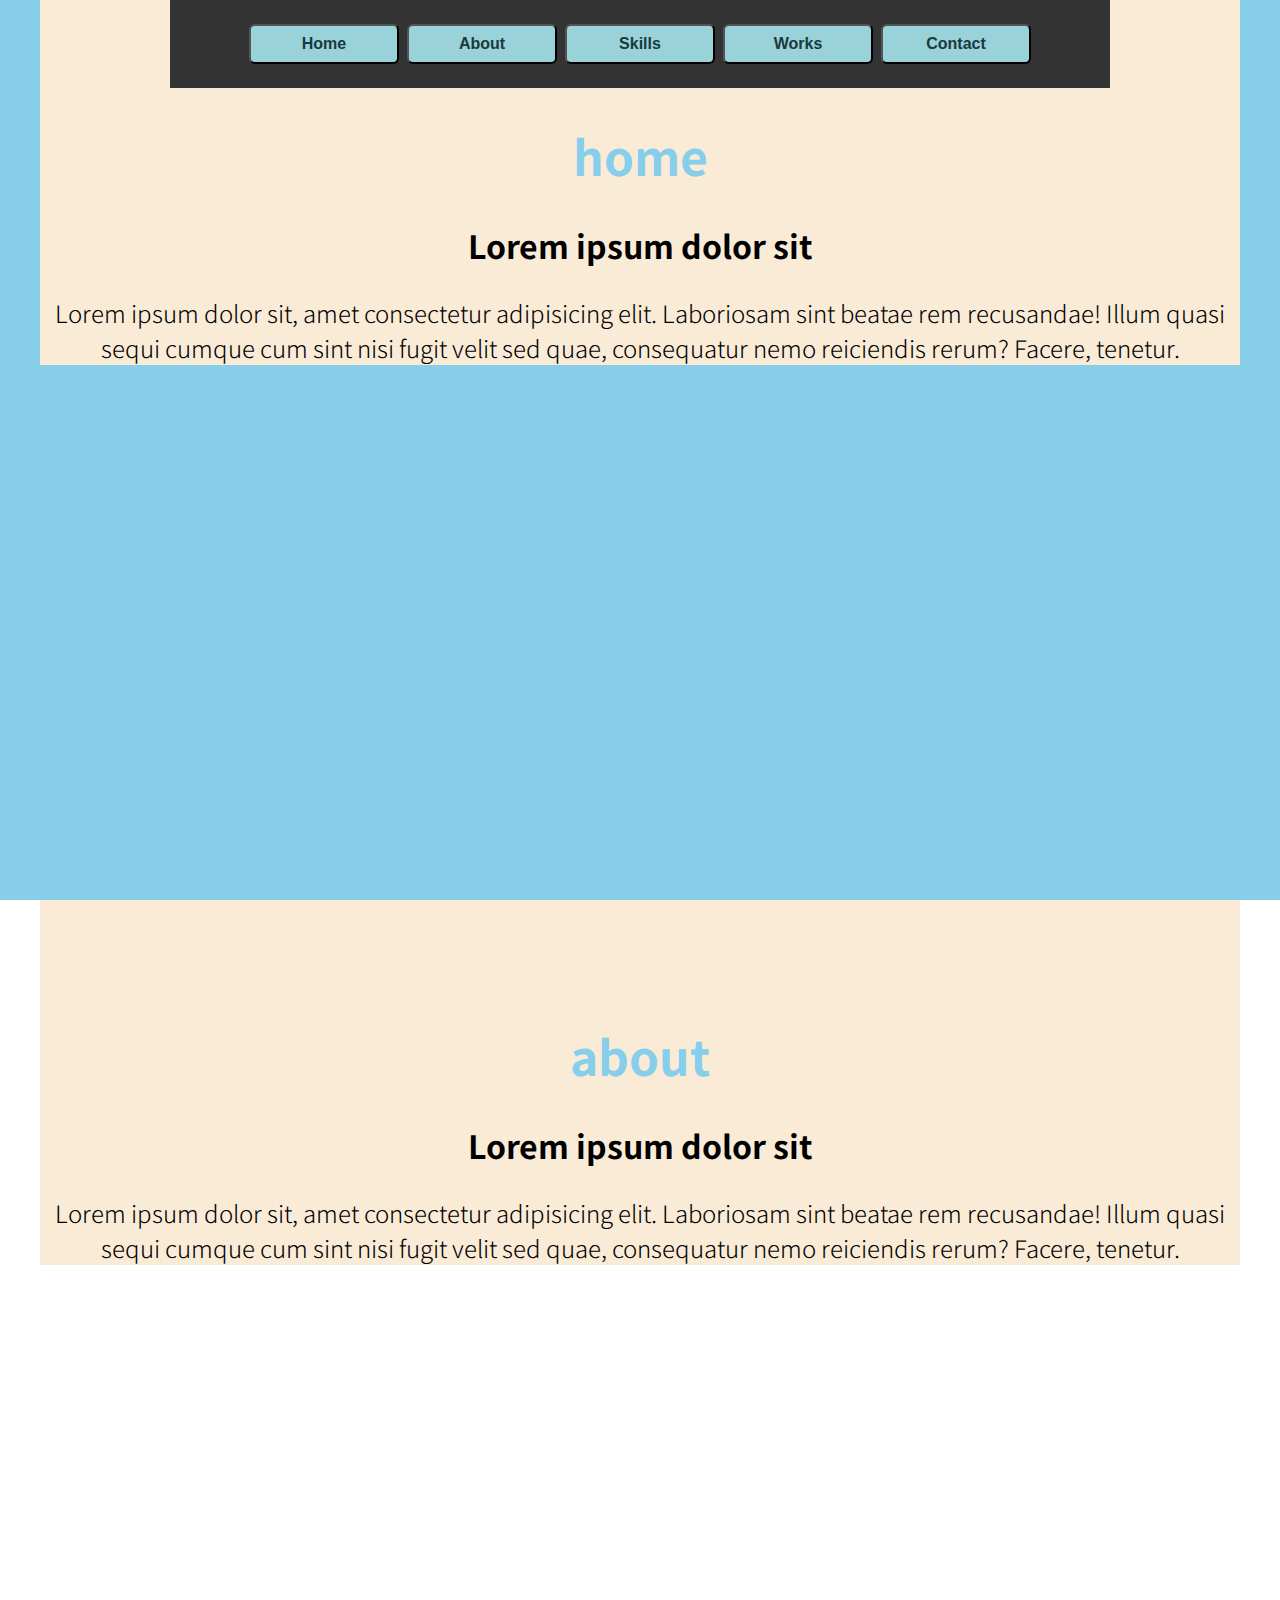
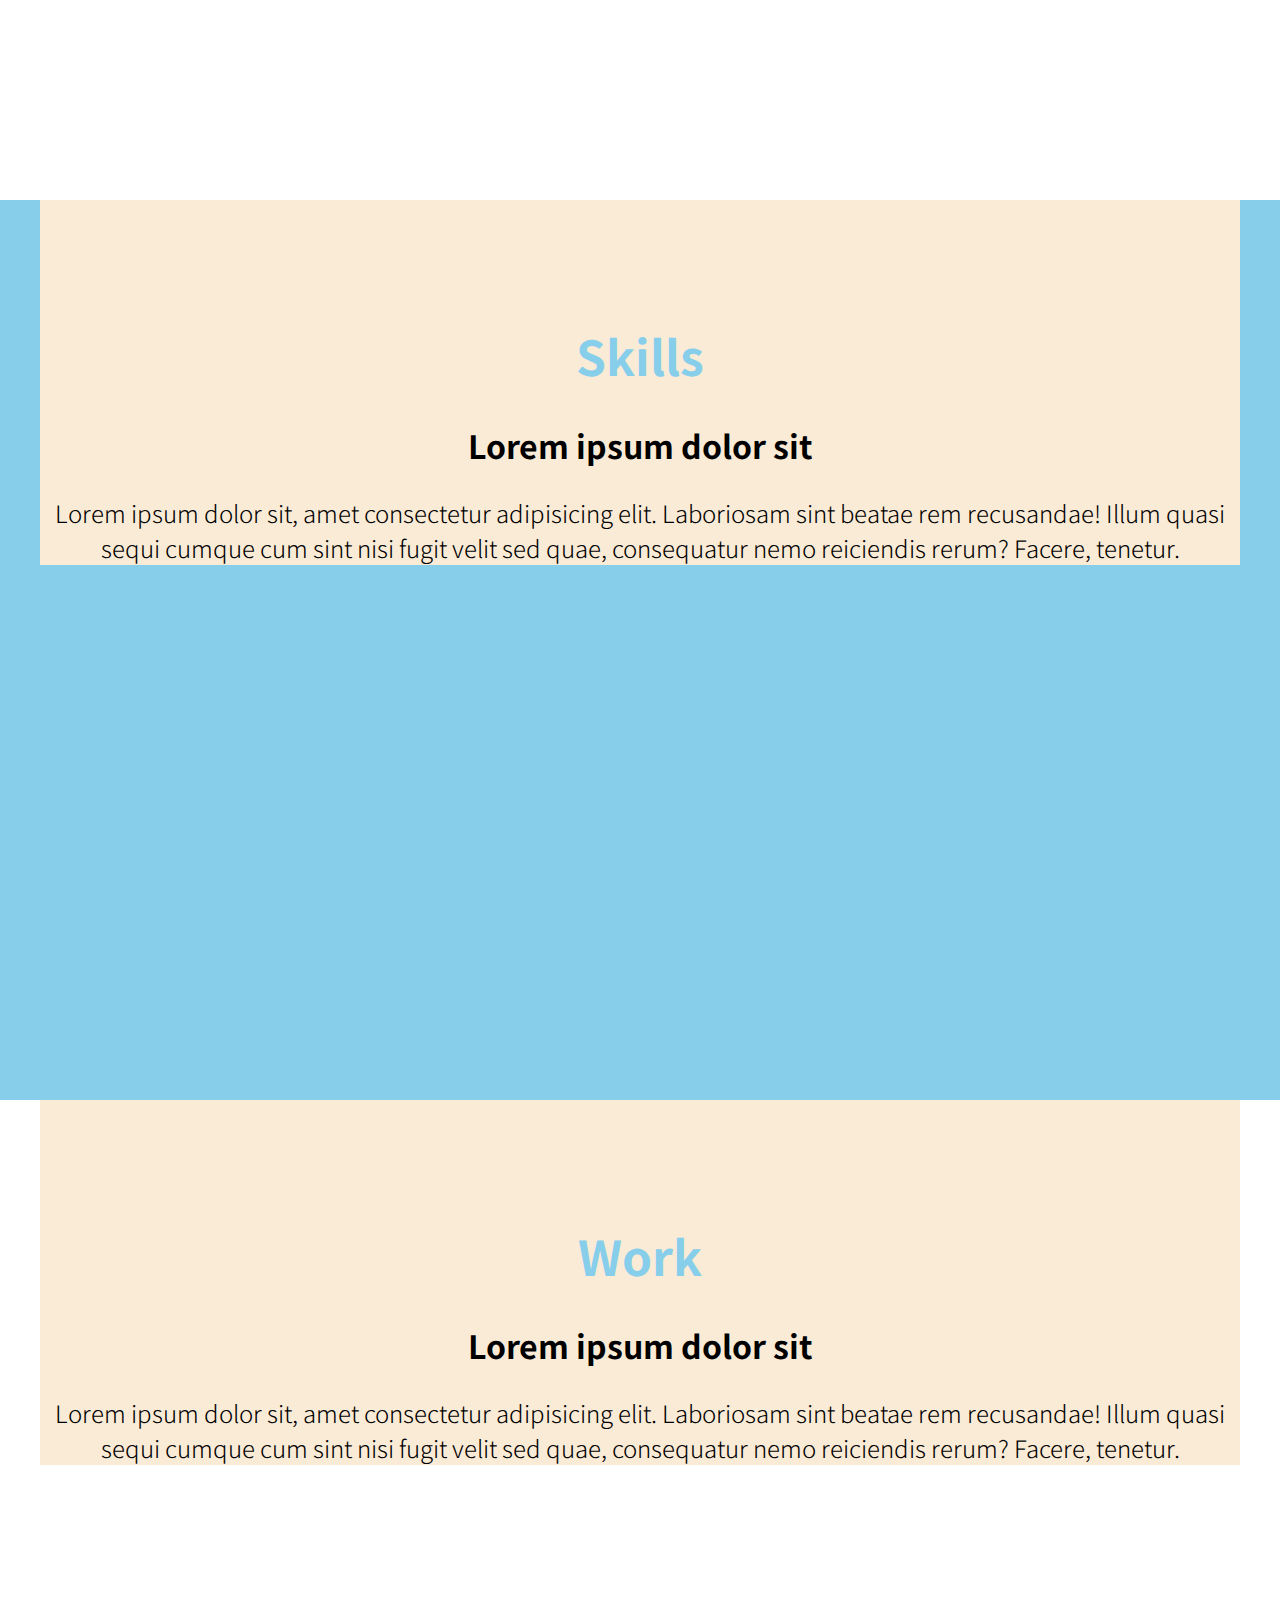
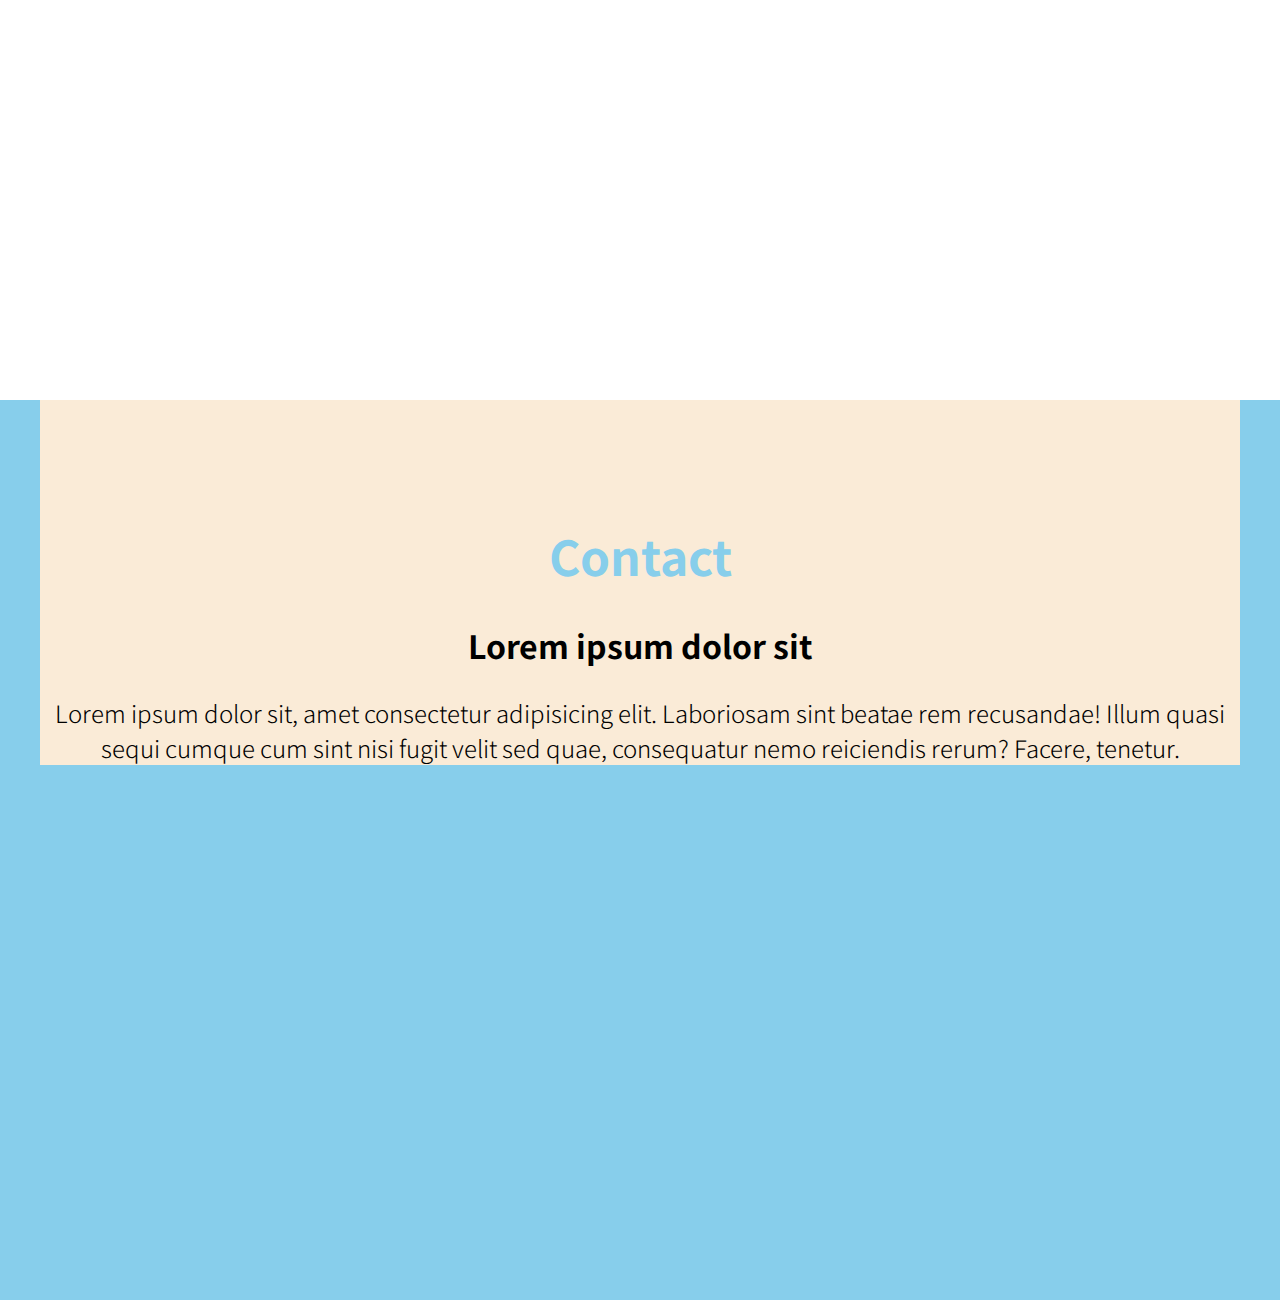
<file: 0403/index.html>
<!DOCTYPE html>
<html lang="en">
<head>
  <meta charset="UTF-8">
  <meta name="viewport" content="width=, initial-scale=1.0">
  <title>Document</title>
  <link rel="preconnect" href="https://fonts.googleapis.com">
<link rel="preconnect" href="https://fonts.gstatic.com" crossorigin>
<link href="https://fonts.googleapis.com/css2?family=Noto+Sans+KR:wght@100..900&display=swap" rel="stylesheet">
<link rel="stylesheet" href="style.css">
<link rel="stylesheet" href="https://fonts.googleapis.com/css2?family=Material+Symbols+Outlined:opsz,wght,FILL,GRAD@20..48,100..700,0..1,-50..200" />
</head>
<body>
  <div class="btns">
    <div class="container">
      <div class="btns_menu">
        <button class="btn home">Home</button>
        <button class="btn about">About</button>
        <button class="btn skills">Skills</button>
        <button class="btn work">Works</button>
        <button class="btn contact">Contact</button>
      </div>
    </div>
  </div>
  <section id = 'home'>
    <div class="wrapper">
      <h1>home</h1>
      <h2>Lorem ipsum dolor sit</h2>
      <h3>Lorem ipsum dolor sit, amet consectetur adipisicing elit. Laboriosam sint beatae rem recusandae! Illum quasi sequi cumque cum sint nisi fugit velit sed quae, consequatur nemo reiciendis rerum? Facere, tenetur.</h3>
    </div>
  </section>
  <section id = 'about'>
    <div class="wrapper">
      <h1>about</h1>
      <h2>Lorem ipsum dolor sit</h2>
      <h3>Lorem ipsum dolor sit, amet consectetur adipisicing elit. Laboriosam sint beatae rem recusandae! Illum quasi sequi cumque cum sint nisi fugit velit sed quae, consequatur nemo reiciendis rerum? Facere, tenetur.</h3>
    </div>
  </section>
  <section id = 'skills'>
    <div class="wrapper">
      <h1>Skills</h1>
      <h2>Lorem ipsum dolor sit</h2>
      <h3>Lorem ipsum dolor sit, amet consectetur adipisicing elit. Laboriosam sint beatae rem recusandae! Illum quasi sequi cumque cum sint nisi fugit velit sed quae, consequatur nemo reiciendis rerum? Facere, tenetur.</h3>
    </div>
  </section>
  <section id = 'work'>
    <div class="wrapper">
      <h1>Work</h1>
      <h2>Lorem ipsum dolor sit</h2>
      <h3>Lorem ipsum dolor sit, amet consectetur adipisicing elit. Laboriosam sint beatae rem recusandae! Illum quasi sequi cumque cum sint nisi fugit velit sed quae, consequatur nemo reiciendis rerum? Facere, tenetur.</h3>
    </div>
  </section>
  <section id = 'contact'>
    <div class="wrapper">
      <h1>Contact</h1>
      <h2>Lorem ipsum dolor sit</h2>
      <h3>Lorem ipsum dolor sit, amet consectetur adipisicing elit. Laboriosam sint beatae rem recusandae! Illum quasi sequi cumque cum sint nisi fugit velit sed quae, consequatur nemo reiciendis rerum? Facere, tenetur.</h3>
    </div>
  </section>
  <button class="arrow-up">
    <span class="material-symbols-outlined">
      arrow_upward
    </span>
  </button>

  <script>
    const btnhome = document.querySelector('.home');
    const sectionHome = document.querySelector('#home');
    btnhome.addEventListener('click', function() {
      sectionHome.scrollIntoView({behavior:"smooth", block:"center"})
    })
    const btnAbout = document.querySelector('.about');
    const sectionAbout = document.querySelector('#about');
    btnAbout.addEventListener('click', function() {
      sectionAbout.scrollIntoView({behavior:"smooth", block:"center"}) 
    })
    const btnSkills = document.querySelector('.skills');
    const sectionSkills = document.querySelector('#skills');
    btnSkills.addEventListener('click', function() {
      sectionSkills.scrollIntoView({behavior:"smooth", block:"center"})
    })
    const btnWork = document.querySelector('.work');
    const sectionWork = document.querySelector('#work');
    btnWork.addEventListener('click', function() {
      sectionWork.scrollIntoView({behavior:"smooth", block:"center"})
    })
    const btnContact = document.querySelector('.contact');
    const sectionContact = document.querySelector('#contact');
    btnContact.addEventListener('click', function() {
      sectionContact.scrollIntoView({behavior:"smooth", block:"center"})
    })
    const arrowUp = document.querySelector('.arrow-up')
    document.addEventListener('scroll', function(){
      if (window.scrollY > 300){
        arrowUp.classList.add('show');
      } else{
        arrowUp.classList.remove('show');
      }
    })
    arrowUp.addEventListener('click', function() {
      sectionHome.scrollIntoView({behavior:"smooth", block:"center"})
    })
  </script>
</body>
</html>
</file>
<file: 0403/style.css>
body{
  font-family: "Noto Sans KR", sans-serif;
  margin: 0;
  height: 2000px;
}

section{
  width: 100%;
  height: 100vh;
  text-align: center;
}

section:nth-child(even){
  background-color: skyblue;
}

.wrapper{
  padding-top: 88px;
  max-width: 1200px;
  margin: auto;
  background-color: antiquewhite;
}

h1 {
  color: skyblue;
  font-size: 48px;
}

h2{
  font-size: 32px;
}
h3{
  font-size: 24px;
  font-weight: 300;
}

.btns{
  position: fixed;
  top : 0;
  width: 100%;
  z-index : 10;
}

.btns .container{
  position: relative;
  max-width: 900px;
  margin: auto;
  padding: 20px;
  background-color: #333;
}

.btns_menu{
  display: flex;
  justify-content: center;
}

.btns_menu .btn{
  font-size: 16px;
  font-weight: 600;
  color: #193a40;
  width: 150px;
  height: 40px;
  border-radius: 6px;
  margin: 4px;
  cursor: pointer;
  background-color: #9ad2d9;
}

.btns_menu .btn:hover{
  background-color: white;
  border:  1px solid #fff;
}

.arrow-up{
  position: fixed;
  bottom: 60px;
  right: 50px;
  width: 70px;
  height: 70px;
  color: white;
  background-color: blue;
  border-radius: 50%;
  text-align: center;
  opacity: 0;
  transition: opacity .3s;
}
.arrow-up span{
  font-size: 50px;
}
.arrow-up.show{
  opacity: 1;
}
</file>
